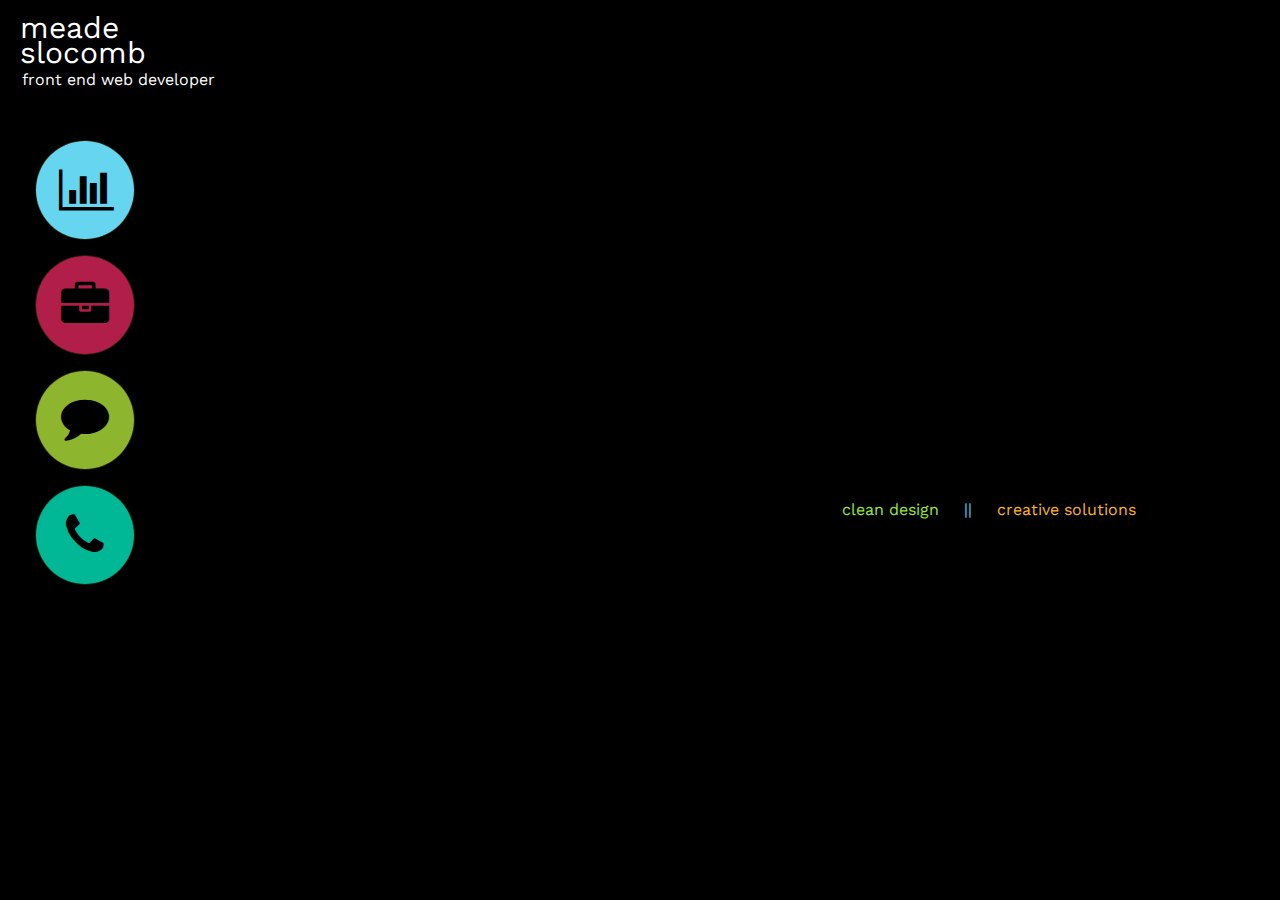
<file: index.html>
<!DOCTYPE html>
<html>
<head>
  <title>Meade Slocomb - Front End Web Developer</title>
  <meta name="viewport" content="width=device-width, initial-scale=1.0">
  <link href="http://fonts.googleapis.com/css?family=Work+Sans" rel="stylesheet" type="text/css">
  <link href="http://fonts.googleapis.com/css?family=Monda" rel="stylesheet" type="text/css">
  <link rel="stylesheet" href="css/vendor/normalize.css">
  <link rel="stylesheet" href="http://maxcdn.bootstrapcdn.com/font-awesome/4.4.0/css/font-awesome.min.css" type="text/css">
  <link rel="stylesheet" href="css/main.css">
  <link rel="stylesheet" type="text/css" href="css/medium.css" media="(max-width: 1025px)">
  <link rel="stylesheet" type="text/css" href="css/small.css" media="(max-width: 650px)">

</head>
<body>

  <div class="container" ng-app="MSPortfolio">

    <div class="mainView">

        <a href="/#/">
        <div class="title">
          <span class="firstName">meade</span>
          <span class="lastName">slocomb</span>
          <span class="jTitle">front end web developer</span>
        </div>
        </a>

        <div class="nav" ng-controller="NavController">

          <a class="skills" href="/#/skills/">
            <div class="navDiv" id="skillNav">
              <div ng-class="getCClass('/skills/')" class="colorLayer"></div>
              <div ng-class="getTClass('/skills/')" class="textLayer">skills</div>
              <i class="fa fa-3x fa-bar-chart"></i>
            </div>
          </a>

          <a href="/#/work/">
            <div class="navDiv" id="workNav">
              <div ng-class="getCClass('/work/')" class="colorLayer"></div>
              <div ng-class="getTClass('/work/')" class="textLayer">my work</div>
              <i class="fa fa-3x fa-briefcase"></i>
            </div>
          </a>

          <a href="/#/about/">
            <div class="navDiv" id="aboutNav">
              <div ng-class="getCClass('/about/')" class="colorLayer"></div>
              <div ng-class="getTClass('/about/')" class="textLayer">about</div>
              <i class="fa fa-3x fa-comment"></i>
            </div>
          </a>

          <a href="/#/contact/">
            <div class="navDiv" id="contactNav">
              <div ng-class="getCClass('/contact/')" class="colorLayer"></div>
              <div ng-class="getTClass('/contact/')" class="textLayer">contact</div>
              <i class="fa fa-3x fa-phone"></i>
            </div>
          </a>

        </div>
      <div>
      <div ui-view></div>
      </div>

    </div>

  </div>

  <!-- VENDOR -->
  <script src="js/vendor/jquery.js"></script>
  <script src="js/vendor/underscore.js"></script>
  <script src="js/vendor/angular.js"></script>
  <script src="js/vendor/angular-ui-router.js"></script>




  <!-- MAIN -->
  <script src="js/main.js"></script>
  <script src="js/portfolio.controller.js"></script>
  <script src="js/nav.controller.js"></script>


</body>
</html>
</file>
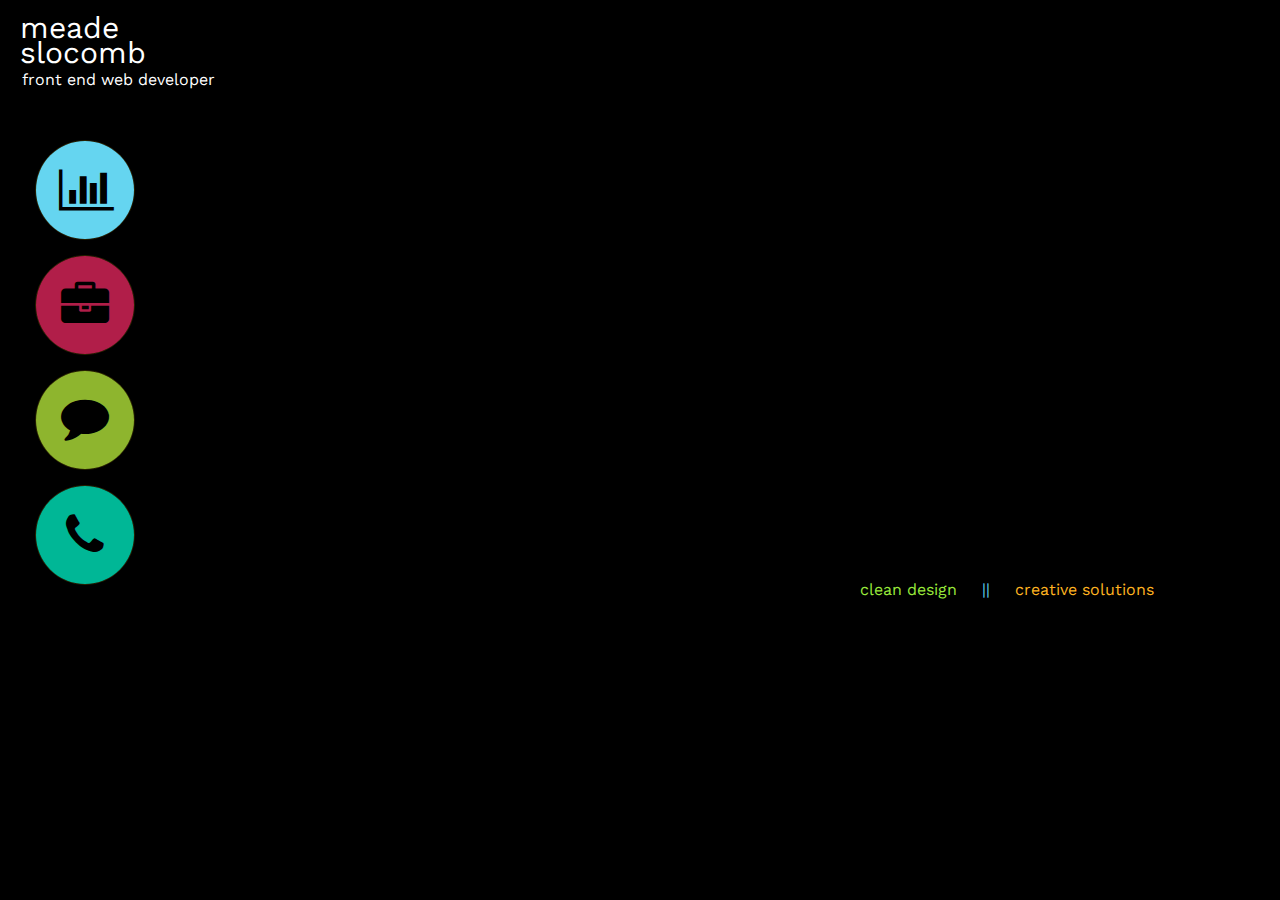
<file: app/index.html>
<!DOCTYPE html>
<html>
<head>
  <title>Meade Slocomb - Front End Web Developer</title>
  <meta name="viewport" content="width=device-width, initial-scale=1.0">
  <link href="http://fonts.googleapis.com/css?family=Work+Sans" rel="stylesheet" type="text/css">
  <link href="http://fonts.googleapis.com/css?family=Monda" rel="stylesheet" type="text/css">
  <link rel="stylesheet" href="css/vendor/normalize.css">
  <link rel="stylesheet" href="http://maxcdn.bootstrapcdn.com/font-awesome/4.4.0/css/font-awesome.min.css" type="text/css">
  <link rel="stylesheet" href="css/main.css">
</head>
<body>

  <div class="container" ng-app="MSPortfolio">

    <div class="mainView">

        <a href="/#/">
        <div class="title">
          <span class="firstName">meade</span>
          <span class="lastName">slocomb</span>
          <span class="jTitle">front end web developer</span>
        </div>
        </a>


        <div class="nav" ng-controller="NavController">
          <a class="skills" href="/#/skills/">
            <div class="navDiv" id="skillNav">
              <div ng-class="getCClass('/skills/')" class="colorLayer"></div>
              <div ng-class="getTClass('/skills/')" class="textLayer">skills</div>
              <i class="fa fa-3x fa-bar-chart"></i>
            </div>
          </a>

          <a href="/#/work/">
            <div class="navDiv" id="workNav">
              <div ng-class="getCClass('/work/')" class="colorLayer"></div>
              <div ng-class="getTClass('/work/')" class="textLayer">my work</div>
              <i class="fa fa-3x fa-briefcase"></i>
            </div>
          </a>

          <a href="/#/about/">
            <div class="navDiv" id="aboutNav">
              <div ng-class="getCClass('/about/')" class="colorLayer"></div>
              <div ng-class="getTClass('/about/')" class="textLayer">about</div>
              <i class="fa fa-3x fa-comment"></i>
            </div>
          </a>

          <a href="/#/contact/">
            <div class="navDiv" id="contactNav">
              <div ng-class="getCClass('/contact/')" class="colorLayer"></div>
              <div ng-class="getTClass('/contact/')" class="textLayer">contact</div>
              <i class="fa fa-3x fa-phone"></i>
            </div>
          </a>
        </div>
      <div>
      <div ui-view></div>
      </div>

    </div>

  </div>

  <!-- VENDOR -->
  <script src="js/vendor/jquery.js"></script>
  <script src="js/vendor/underscore.js"></script>
  <script src="js/vendor/angular.js"></script>
  <script src="js/vendor/angular-ui-router.js"></script>




  <!-- MAIN -->
  <script src="js/main.js"></script>
  <script src="js/portfolio.controller.js"></script>
  <script src="js/nav.controller.js"></script>


</body>
</html>
</file>
<file: css/main.css>
html {
  box-sizing: border-box; }

*,
*::after,
*::before {
  box-sizing: inherit; }

body {
  font-family: 'Work Sans', sans-serif;
  background-color: black; }

* {
  box-sizing: border-box; }

.container {
  width: 100%;
  height: 100vh; }

.mainView {
  background-color: black;
  display: block;
  width: 100%;
  height: 750px;
  z-index: 10; }

.firstName {
  font-size: 30px;
  position: absolute;
  color: white;
  top: 10px;
  left: 20px; }

.lastName {
  font-size: 30px;
  color: white;
  position: absolute;
  top: 35px;
  left: 20px; }

.jTitle {
  color: white;
  position: absolute;
  top: 70px;
  left: 22px; }

.nav {
  position: absolute;
  top: 125px;
  left: 20px;
  width: 100px;
  height: 500px; }

.nav a {
  text-decoration: none;
  color: black; }

.navDiv {
  width: 100px;
  height: 100px;
  border: 1px solid RGBA(43, 35, 1, 1);
  border-radius: 100%;
  margin: 15px;
  overflow: hidden;
  position: relative;
  cursor: pointer; }

.textLayer {
  width: 100px;
  height: 100px;
  background-color: RGBA(94, 97, 94, 0.8);
  color: white;
  text-align: center;
  position: absolute;
  top: 0;
  left: 0;
  z-index: -10;
  padding-top: 35px; }

.navDiv:hover .textLayer {
  z-index: 10; }

.navDiv .fa-bar-chart {
  position: absolute;
  top: 25px;
  left: 23px; }

.navDiv .fa-briefcase {
  position: absolute;
  top: 26px;
  left: 25px; }

.navDiv .fa-comment {
  position: absolute;
  top: 22px;
  left: 25px; }

.navDiv .fa-phone {
  position: absolute;
  top: 25px;
  left: 30px; }

#skillNav .colorLayer {
  height: 100px;
  width: 100px;
  background-color: RGBA(101, 213, 240, 1); }

#workNav .colorLayer {
  height: 100px;
  width: 100px;
  background-color: RGBA(177, 30, 73, 1); }

#aboutNav .colorLayer {
  height: 100px;
  width: 100px;
  background-color: RGBA(142, 181, 46, 1); }

#contactNav .colorLayer {
  height: 100px;
  width: 100px;
  background-color: RGBA(0, 183, 150, 1); }

.activeC {
  background-color: white !important; }

.activeT {
  z-index: 10; }

.tagLines {
  position: absolute;
  top: 500px;
  left: 65%;
  color: white; }

.tagLines span {
  margin: 10px; }

.tag1 {
  color: RGBA(153, 234, 59, 1); }

.tagDivider {
  color: RGBA(94, 203, 236, 1); }

.tag2 {
  color: RGBA(255, 180, 33, 1); }

.skillsSection {
  float: left;
  display: block;
  margin-right: 2.35765%;
  width: 57.35098%;
  margin-left: 25.58941%;
  margin-top: 150px;
  padding-left: 30px;
  padding-bottom: 30px;
  border-left: 3px solid RGBA(101, 213, 240, 1);
  border-radius: 10px; }
  .skillsSection:last-child {
    margin-right: 0; }

.skillDesc span {
  color: white;
  font-family: 'Monda', sans-serif; }

.skillDesc p {
  color: white;
  font-family: 'Monda', sans-serif; }

.skill {
  height: 100px;
  width: 100px;
  border-radius: 5px;
  margin: 10px;
  padding: 0;
  display: inline;
  float: left; }

.accordion {
  width: 110px;
  height: 110px;
  overflow: hidden; }

.accordion span {
  color: white;
  font-size: 13px; }

.js {
  cursor: pointer; }

.css {
  background-color: white;
  padding: 2px;
  cursor: pointer; }

.ajax {
  background-color: white;
  padding: 2px; }

.resumeLink {
  text-decoration: none;
  color: RGBA(101, 213, 240, 1); }

.expanded {
  width: 100%;
  transition: width 1s ease; }

.portfolioSection {
  float: left;
  display: block;
  margin-right: 2.35765%;
  width: 74.41059%;
  margin-left: 17.05961%;
  margin-top: 150px;
  padding-left: 30px;
  padding-bottom: 30px;
  border-left: 3px solid RGBA(177, 30, 73, 1);
  border-radius: 10px; }
  .portfolioSection:last-child {
    margin-right: 0; }

.project {
  float: left;
  display: block;
  margin-right: 2.35765%;
  width: 31.76157%;
  background-color: white;
  border-radius: 10px;
  margin-top: 20px;
  text-align: center;
  border: RGBA(110, 146, 155, 1) 2px solid;
  overflow: hidden; }
  .project:last-child {
    margin-right: 0; }

.projPic {
  width: 150px;
  height: 150px;
  border-radius: 100%;
  border: black 2px solid;
  overflow: hidden;
  margin: 20px auto 10px auto;
  position: relative; }

.textLayerP {
  width: 150px;
  height: 150px;
  background-color: RGBA(94, 97, 94, 0.8);
  color: white;
  text-align: center;
  position: absolute;
  top: 0;
  left: 0;
  z-index: -10;
  padding-top: 60px; }

.projPic:hover .textLayerP {
  z-index: 10; }

.projPic a img {
  width: 150px;
  height: 150px; }

.projTitle a {
  text-decoration: none; }

.projTitle {
  margin-bottom: 10px; }

.projTitle a span {
  color: black;
  font-size: 30px; }

.projTagline {
  margin-bottom: 15px; }

.projTagline span {
  font-style: italic;
  padding-top: 15px; }

.divider {
  width: 80%;
  height: 1px;
  border-top: 1px solid black;
  margin: 0px auto; }

.projDesc p {
  font-size: 14px;
  padding-left: 25px;
  padding-right: 25px; }

.pqDesc {
  margin-bottom: 95px; }

.fudDesc {
  margin-bottom: 62px; }

.fa-arrow-circle-o-down {
  font-size: 2em;
  cursor: pointer;
  padding: 5px;
  -moz-transition: all 1s linear;
  -webkit-transition: all 1s linear;
  transition: all 1s linear; }

.fa-arrow-circle-o-down:hover {
  color: RGBA(177, 30, 73, 1); }

.detailSection {
  height: 0;
  overflow: hidden;
  transition: height 1s ease; }

.showDetails {
  height: 240px;
  transition: height 1s ease; }

.fa-rotate-180 {
  -ms-transform: rotate(-180deg);
  -moz-transform: rotate(-180deg);
  -webkit-transform: rotate(-180deg);
  transform: rotate(-180deg); }

.aboutDiv {
  float: left;
  display: block;
  margin-right: 2.35765%;
  width: 48.82117%;
  margin-left: 25.58941%;
  margin-top: 150px;
  padding-left: 30px;
  padding-bottom: 30px;
  border-left: 3px solid RGBA(142, 181, 46, 1);
  border-radius: 10px; }
  .aboutDiv:last-child {
    margin-right: 0; }

.aboutDiv span {
  color: white;
  margin-left: 20px;
  font-size: 25px; }

.aboutDiv p {
  color: white;
  margin: 25px; }

.contactDiv {
  float: left;
  display: block;
  margin-right: 2.35765%;
  width: 48.82117%;
  margin-left: 25.58941%;
  margin-top: 150px;
  padding-left: 30px;
  padding-bottom: 30px;
  border-left: 3px solid RGBA(0, 183, 150, 1);
  border-radius: 10px; }
  .contactDiv:last-child {
    margin-right: 0; }

.info i {
  color: white;
  margin: 10px; }

.info span {
  color: white; }

.contactDiv p {
  color: white;
  font-size: 30px; }

.contactDiv a {
  text-decoration: none;
  display: inline-block;
  padding: 0;
  margin: 0; }

.contactDiv a i {
  color: white;
  margin: 20px; }
</file>
<file: css/medium.css>
html {
  box-sizing: border-box; }

*,
*::after,
*::before {
  box-sizing: inherit; }

.project {
  float: left;
  display: block;
  margin-right: 2.35765%;
  width: 65.88078%;
  margin-left: 17.05961%;
  background-color: white;
  border-radius: 10px;
  text-align: center;
  border: RGBA(110, 146, 155, 1) 2px solid;
  margin-top: 20px; }
  .project:last-child {
    margin-right: 0; }

.projDesc p {
  padding: 25px; }
</file>
<file: css/small.css>
html {
  box-sizing: border-box; }

*,
*::after,
*::before {
  box-sizing: inherit; }

.nav {
  width: 500px;
  height: 100px; }

.nav a {
  display: inline-block; }

.navDiv {
  height: 60px;
  width: 60px;
  margin: 8px; }

.navDiv i {
  font-size: 2em; }

.textLayer {
  height: 60px;
  width: 60px;
  font-size: 12px;
  padding-top: 23px; }

.navDiv .fa-bar-chart {
  top: 15px;
  left: 12px; }

.navDiv .fa-briefcase {
  top: 15px;
  left: 13px; }

.navDiv .fa-comment {
  top: 13px;
  left: 15px; }

.navDiv .fa-phone {
  top: 17px;
  left: 17px; }

.skillsSection {
  float: left;
  display: block;
  margin-right: 2.35765%;
  width: 82.94039%;
  margin-left: 8.5298%;
  margin-top: 220px;
  padding-left: 10px;
  padding-top: 20px;
  border-top: 3px solid RGBA(101, 213, 240, 1);
  border-left: none; }
  .skillsSection:last-child {
    margin-right: 0; }

.skill {
  height: 50px;
  width: 50px;
  border-radius: 5px;
  margin: 10px;
  padding: 0;
  display: inline;
  float: left; }

.accordion {
  width: 600px;
  height: 70px;
  overflow: hidden; }

.portfolioSection {
  float: left;
  display: block;
  margin-right: 2.35765%;
  width: 82.94039%;
  margin-left: 8.5298%;
  margin-top: 220px;
  padding-left: 10px;
  border-left: none;
  border-top: 3px solid RGBA(177, 30, 73, 1); }
  .portfolioSection:last-child {
    margin-right: 0; }

.project {
  float: left;
  display: block;
  margin-right: 2.35765%;
  width: 82.94039%;
  margin-left: 8.5298%; }
  .project:last-child {
    margin-right: 0; }

.aboutDiv {
  float: left;
  display: block;
  margin-right: 2.35765%;
  width: 82.94039%;
  margin-left: 8.5298%;
  margin-top: 220px;
  padding-left: 10px;
  padding-bottom: 30px;
  padding-top: 20px;
  border-top: 3px solid RGBA(142, 181, 46, 1);
  border-left: none; }
  .aboutDiv:last-child {
    margin-right: 0; }

.contactDiv {
  float: left;
  display: block;
  margin-right: 2.35765%;
  width: 82.94039%;
  margin-left: 8.5298%;
  margin-top: 220px;
  padding-left: 10px;
  padding-bottom: 30px;
  border-top: 3px solid RGBA(0, 183, 150, 1);
  border-left: none; }
  .contactDiv:last-child {
    margin-right: 0; }
</file>
<file: app/css/main.css>
html {
  box-sizing: border-box; }

*,
*::after,
*::before {
  box-sizing: inherit; }

body {
  font-family: 'Work Sans', sans-serif; }

* {
  box-sizing: border-box; }

.container {
  width: 100%;
  height: 100vh; }

.mainView {
  background-color: black;
  display: block;
  width: 100%;
  height: 100vh;
  z-index: 10; }

.firstName {
  font-size: 30px;
  position: absolute;
  color: white;
  top: 10px;
  left: 20px; }

.lastName {
  font-size: 30px;
  color: white;
  position: absolute;
  top: 35px;
  left: 20px; }

.jTitle {
  color: white;
  position: absolute;
  top: 70px;
  left: 22px; }

.nav {
  position: absolute;
  top: 125px;
  left: 20px;
  width: 100px;
  height: 500px; }

.nav a {
  text-decoration: none;
  color: black; }

.navDiv {
  width: 100px;
  height: 100px;
  border: 1px solid RGBA(43, 35, 1, 1);
  border-radius: 100%;
  margin: 15px;
  overflow: hidden;
  position: relative;
  cursor: pointer; }

.textLayer {
  width: 100px;
  height: 100px;
  background-color: RGBA(94, 97, 94, 0.8);
  color: white;
  text-align: center;
  position: absolute;
  top: 0;
  left: 0;
  z-index: -10;
  padding-top: 35px; }

.navDiv:hover .textLayer {
  z-index: 10; }

.navDiv .fa-bar-chart {
  position: absolute;
  top: 25px;
  left: 23px; }

.navDiv .fa-briefcase {
  position: absolute;
  top: 26px;
  left: 25px; }

.navDiv .fa-comment {
  position: absolute;
  top: 22px;
  left: 25px; }

.navDiv .fa-phone {
  position: absolute;
  top: 25px;
  left: 30px; }

#skillNav .colorLayer {
  height: 100px;
  width: 100px;
  background-color: RGBA(101, 213, 240, 1); }

#workNav .colorLayer {
  height: 100px;
  width: 100px;
  background-color: RGBA(177, 30, 73, 1); }

#aboutNav .colorLayer {
  height: 100px;
  width: 100px;
  background-color: RGBA(142, 181, 46, 1); }

#contactNav .colorLayer {
  height: 100px;
  width: 100px;
  background-color: RGBA(0, 183, 150, 1); }

.activeC {
  background-color: white !important; }

.activeT {
  z-index: 10; }

.tagLines {
  position: absolute;
  top: 580px;
  left: 850px;
  color: white; }

.tagLines span {
  margin: 10px; }

.tag1 {
  color: RGBA(153, 234, 59, 1); }

.tagDivider {
  color: RGBA(94, 203, 236, 1); }

.tag2 {
  color: RGBA(255, 180, 33, 1); }

.skillsSection {
  float: left;
  display: block;
  margin-right: 2.35765%;
  width: 57.35098%;
  margin-left: 25.58941%;
  margin-top: 150px;
  padding-left: 30px;
  padding-bottom: 30px;
  border-left: 3px solid RGBA(101, 213, 240, 1);
  border-radius: 10px; }
  .skillsSection:last-child {
    margin-right: 0; }

.skillDesc span {
  color: white;
  font-family: 'Monda', sans-serif; }

.skillDesc p {
  color: white;
  font-family: 'Monda', sans-serif; }

.skill {
  height: 100px;
  width: 100px;
  border-radius: 5px;
  margin: 10px;
  padding: 0;
  display: inline;
  float: left; }

.accordion {
  width: 110px;
  height: 110px;
  overflow: hidden; }

.accordion span {
  color: white;
  font-size: 13px; }

.js {
  cursor: pointer; }

.css {
  background-color: white;
  padding: 2px;
  cursor: pointer; }

.ajax {
  background-color: white;
  padding: 2px; }

.resumeLink {
  text-decoration: none;
  color: RGBA(101, 213, 240, 1); }

.expanded {
  width: 100%;
  transition: width 1s ease; }

.portfolioSection {
  float: left;
  display: block;
  margin-right: 2.35765%;
  width: 65.88078%;
  margin-left: 17.05961%;
  margin-top: 150px;
  padding-left: 30px;
  padding-bottom: 30px;
  border-left: 3px solid RGBA(177, 30, 73, 1);
  border-radius: 10px; }
  .portfolioSection:last-child {
    margin-right: 0; }

.portfolioSection p {
  color: black;
  font-size: 30px; }

.project {
  float: left;
  display: block;
  margin-right: 2.35765%;
  width: 31.76157%;
  background-color: white;
  border-radius: 10px;
  height: 500px;
  text-align: center;
  border: RGBA(110, 146, 155, 1) 2px solid; }
  .project:last-child {
    margin-right: 0; }

.projPic {
  width: 150px;
  height: 150px;
  border-radius: 100%;
  border: black 2px solid;
  overflow: hidden;
  margin: 20px auto 5px auto; }

.projPic a img {
  width: 150px;
  height: 150px; }

.projTitle a {
  text-decoration: none; }

.projTitle a span {
  color: black;
  font-size: 30px; }

.projTagline span {
  font-style: italic; }

.projDesc p {
  font-size: 14px; }

.aboutDiv {
  float: left;
  display: block;
  margin-right: 2.35765%;
  width: 48.82117%;
  margin-left: 25.58941%;
  margin-top: 150px;
  padding-left: 30px;
  padding-bottom: 30px;
  border-left: 3px solid RGBA(142, 181, 46, 1);
  border-radius: 10px; }
  .aboutDiv:last-child {
    margin-right: 0; }

.aboutDiv span {
  color: white;
  margin-left: 20px;
  font-size: 25px; }

.aboutDiv p {
  color: white;
  margin: 25px; }

.contactDiv {
  float: left;
  display: block;
  margin-right: 2.35765%;
  width: 48.82117%;
  margin-left: 25.58941%;
  margin-top: 150px;
  padding-left: 30px;
  padding-bottom: 30px;
  border-left: 3px solid RGBA(0, 183, 150, 1);
  border-radius: 10px; }
  .contactDiv:last-child {
    margin-right: 0; }

.info i {
  color: white;
  margin: 10px; }

.info span {
  color: white; }

.contactDiv p {
  color: white;
  font-size: 30px; }

.contactDiv a {
  text-decoration: none;
  display: inline-block;
  padding: 0; }

.contactDiv a i {
  color: white;
  margin: 20px; }
</file>
